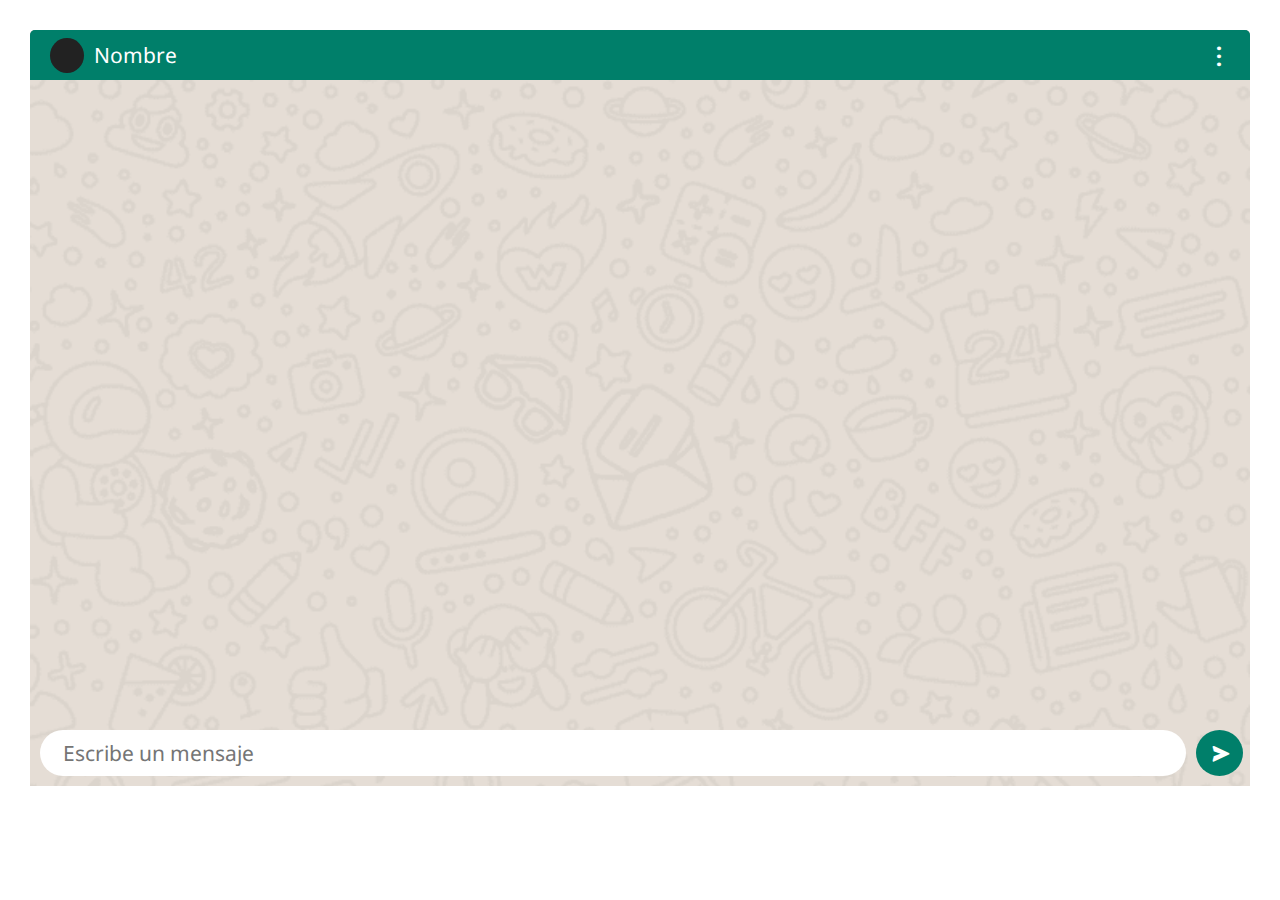
<file: index.html>
<!DOCTYPE html>
<html>
	<head>
		<meta charset="utf-8">
		<meta name="viewport" content="width=device-width, initial-scale=1">
		<link href='https://fonts.googleapis.com/css?family=Noto Sans' rel='stylesheet'>
		<link rel="stylesheet" type="text/css" href="chatRealTimeEstilo.css">
		<link href='https://unpkg.com/boxicons@2.1.1/css/boxicons.min.css' rel='stylesheet'>
		<title>Chat Real Time</title>
	</head>
	<body>
		<div class="container">
			<div class="top-box">
				<div class="profile"></div> <!--Esto es por ahora, va a ser una imagen-->
				<div class="name-options">
					<h1 class="top-name">Nombre</h1>
					<div>
						<input type="checkbox" id="button-checkbox">
						<label for="button-checkbox" class="button-container">
							<div class="options-container">
								<span>.</span>
								<span>.</span>
								<span>.</span>
							</div>
						</label>
						<div class="options">
							<h2 class="edit-profile">Perfil</h2>
							<h2 class="empty-chat">Vaciar chat</h2>
						</div>
					</div>
				</div>
			</div>
			<div class="profile-interface">
					<span class="exit-profile"><i class='bx bx-x'></i></span> <!--añadir icono de cruz-->
					<div class="picture">
						<input type="file" accept="image/png" accept="image/jpg" class="addPicture" style="display: none;"><i class='bx bx-camera'></i></input>
					</div>
					
					<h2 class="name" contenteditable>Nombre	</h2>
					<!-- <button class="edit-name"><i class='bx bx-pencil' ></i></button> añadir icono de lapicito--> 
				</div>
			<div class="chat">
				<div class="conversation"></div>
				<div class="writing-block">
					<input type="text" class="text-box" placeholder="Escribe un mensaje"></input>
					<button class="sendButton"><i class='bx bxs-send' ></i></button>
				</div>
			</div>
		</div>
		<script type="text/javascript" src="chatRealTimeBackend.js"></script>
	</body>
</html>
</file>
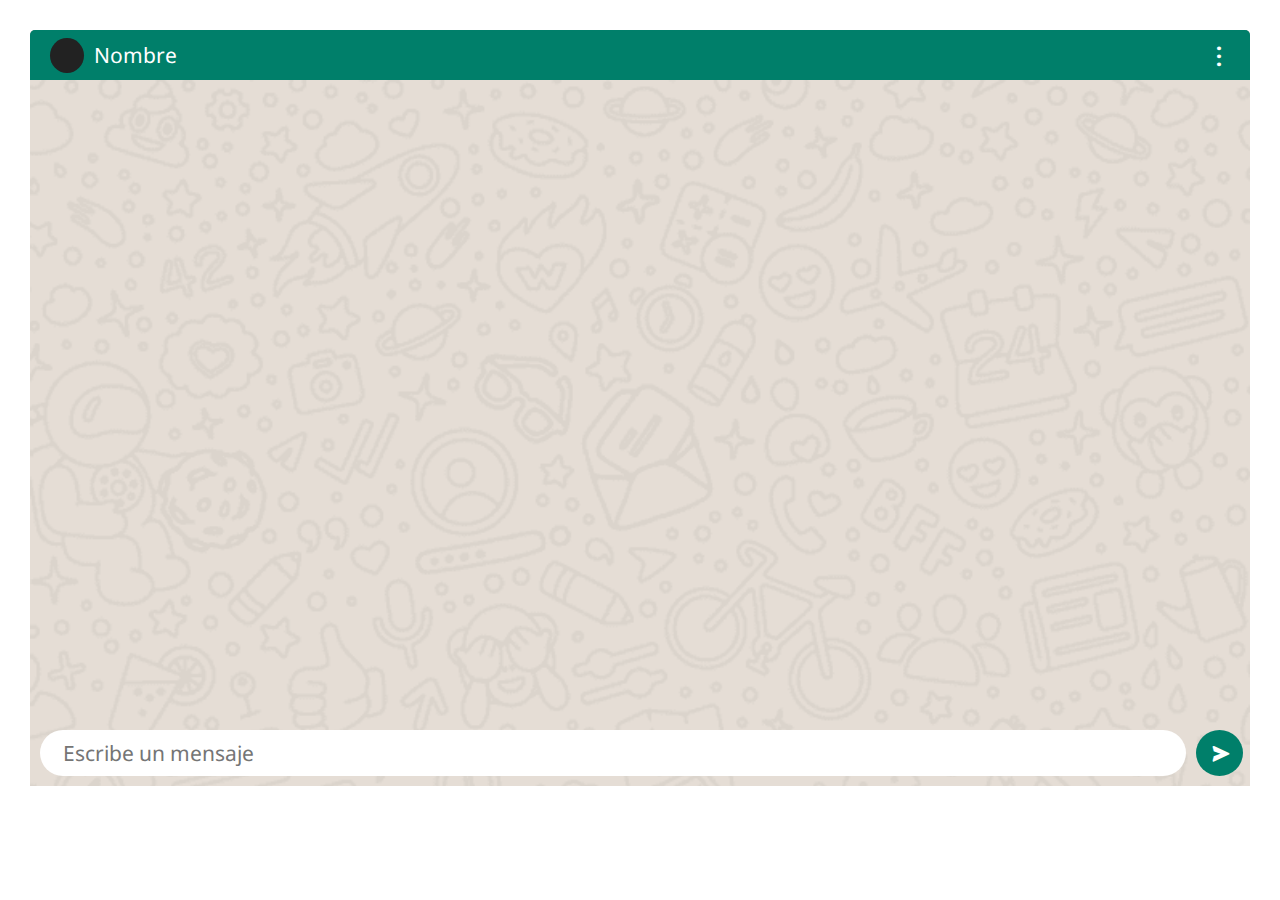
<file: chatRealTime.html>
<!DOCTYPE html>
<html>
	<head>
		<meta charset="utf-8">
		<meta name="viewport" content="width=device-width, initial-scale=1">
		<link href='https://fonts.googleapis.com/css?family=Noto Sans' rel='stylesheet'>
		<link rel="stylesheet" type="text/css" href="chatRealTimeEstilo.css">
		<link href='https://unpkg.com/boxicons@2.1.1/css/boxicons.min.css' rel='stylesheet'>
		<title>Chat Real Time</title>
	</head>
	<body>
		<div class="container">
			<div class="top-box">
				<div class="profile"></div> <!--Esto es por ahora, va a ser una imagen-->
				<div class="name-options">
					<h1 class="top-name">Nombre</h1>
					<div>
						<input type="checkbox" id="button-checkbox">
						<label for="button-checkbox" class="button-container">
							<div class="options-container">
								<span>.</span>
								<span>.</span>
								<span>.</span>
							</div>
						</label>
						<div class="options">
							<h2 class="edit-profile">Perfil</h2>
							<h2 class="empty-chat">Vaciar chat</h2>
						</div>
					</div>
				</div>
			</div>
			<div class="profile-interface">
					<span class="exit-profile"><i class='bx bx-x'></i></span> <!--añadir icono de cruz-->
					<div class="picture">
						<input type="file" accept="image/png" accept="image/jpg" class="addPicture" style="display: none;"><i class='bx bx-camera'></i></input>
					</div>
					
					<h2 class="name" contenteditable>Nombre	</h2>
					<!-- <button class="edit-name"><i class='bx bx-pencil' ></i></button> añadir icono de lapicito--> 
				</div>
			<div class="chat">
				<div class="conversation"></div>
				<div class="writing-block">
					<input type="text" class="text-box" placeholder="Escribe un mensaje"></input>
					<button class="sendButton"><i class='bx bxs-send' ></i></button>
				</div>
			</div>
		</div>
		<script type="text/javascript" src="chatRealTimeBackend.js"></script>
	</body>
</html>
</file>
<file: chatRealTimeEstilo.css>
* {
	margin: 0;
	padding: 0;
	font-family: 'Noto Sans';
	font-size: 21px;
	font-weight: 400;
}

.container {
	margin: 30px;
	background-color: #999;
	border-radius: 5px;
	display: flex;
	flex-direction: column;
}

/*-----------------------------------------------------------------------------*/
/*------------------------bloque superior--------------------------------------*/
/*-----------------------------------------------------------------------------*/

.top-box { 
	display: flex;
	flex-wrap: nowrap; 
	align-items: center; 
	position: sticky;
	height: 50px; 
	background-color: rgb(0, 127, 106); 
	padding: 0 20px;
 	border-radius: 5px 5px 0 0;
	transition: filter 0.3s;
}

.top-box h1 {
	color: #fff;
}

.profile {
	border-radius: 100%;
	width: 35px;
	height: 35px;
	margin-right: 10px;
	background-color: #222;
	background-repeat: no-repeat;
	background-size: cover;
	background-position: center;
}

.name-options {
	display: flex;
	flex-direction: row;
	justify-content: space-between;
	align-items: center;
	width: 100%;
}

.options-container {
	display: flex;
	flex-direction: column;
	transform: translateY(-5px);
	cursor: pointer;
	padding: 8px;
	user-select: none;
}

.options-container span {
	line-height: 8px;
	color: #fff;
	font-weight: 800;
}

#button-checkbox {
	display: none;
}

.button-container {
	position: relative;
}

.options {
	max-height: 0;
	width: 150px;
	padding: 0 6px;
	background-color: #fff;
	position: absolute;
	overflow: hidden;
	transition: max-height 0.3s ease-in-out;
	transform: translate(-108px,5px);
}

.options h2 {
	margin: 8px;
	cursor: pointer;
}
.show {
	max-height: 90px;
}

/*-----------------------------------------------------------------------------*/
/*-------------------------------CHAT------------------------------------------*/
/*-----------------------------------------------------------------------------*/

.chat {
	background-image: url('fondo-chat.png');
	background-repeat: no-repeat;
	background-size: cover;
	padding-top: 10px;
	transition: filter 0.3s;
}

.conversation {	
	height: 70vh;
	overflow: auto;
}

.spike-left {
	position: relative;
	display: inline-block;
	width: 20px;
	height: 20px;
	background-color: #fff;
	transform: translate(21px, -8px);
	clip-path: polygon(0 0, 100% 0, 100% 100%, 0 0);
	z-index: 1;
}

.spike-right {
	position: relative;
	display: inline-block;
	width: 20px;
	height: 20px;
	background-color: rgb(226, 255, 199);
	transform: translate(-21px, 9px);
	clip-path: polygon(0 0, 100% 0, 0 100%, 0 0);
	z-index: 1;
}

.sent {
	display: flex;
}

.message {
	font-weight: 100;
	border-radius: 15px;
	padding: 6px 15px;
	margin: 5px 10px;
	max-width: 80%;
	display: inline-block;
}

.by-me {
	background-color: rgb(226, 255, 199);
	margin-left: auto !important;
}

.by-others {
	background-color: rgb(255,255,255);
}

.writing-block {
	position: sticky;
}

/*-----------------------------------------------------------------------------*/
/*------------------------------PERFIL-----------------------------------------*/
/*-----------------------------------------------------------------------------*/

.profile-interface {
	width: 400px;
	max-height: 0;
	position: absolute;
	text-align: center;
	overflow: hidden;
	display: flex;
	flex-direction: column;
	flex-wrap: nowrap;
	align-items: center;
	left: 0;
	right: 0;
	margin: 65px auto;
	background-color: #fff;
	border-radius: 15px;
	z-index: 100;
	opacity: 0;
	transition: opacity 0.7s;
	box-shadow: 0px 6px 26px -8px #000000;
}

.blur {
	filter: blur(5px);
}

.view {
	max-height: 600px;
	opacity: 1;
}

.picture {
	position: relative;
	height: 220px;
	width: 220px;
	border-radius: 100%;
	margin: 30px;
	margin-top: 10px;
	background-color: #000;
	cursor: pointer;
	background-repeat: no-repeat;
	background-size: cover;
	background-position: center;

}

.picture i {
	position: absolute;
	left: 62px;
	bottom: 56px;
	opacity: 0;
	color: #fff;
	font-size: 100px;
	transition: opacity 0.2s;
}
.picture:hover > i {
	opacity: 1;
}

.name {
	font-size: 35px;
	width: 75%;
	border-bottom: 3px solid rgb(0, 127, 106);
	margin-bottom: 45px;
}

.exit-profile {
	margin: 4px;
	margin-left: auto;
}

.exit-profile:hover {
	color: red;
}

.exit-profile i {
	font-size: 32px;
}
/*-----------------------------------------------------------------------------*/
/*------------------------------INPUT------------------------------------------*/
/*-----------------------------------------------------------------------------*/

.text-box {
	padding: 9px 23px;
	margin: 10px 5px 10px 10px;
	border-radius: 60px;
	outline: none;
	border: none;		
}

.sendButton {
	background-color: rgb(0, 127, 106);
	font-weight: 1000;
	color: #fff;
	border: none;
	cursor: pointer;
	border-radius: 100%;
	padding: 9px 13px;
}

.sendButton i {
	transform: translate(1px,2px);
}
</file>
